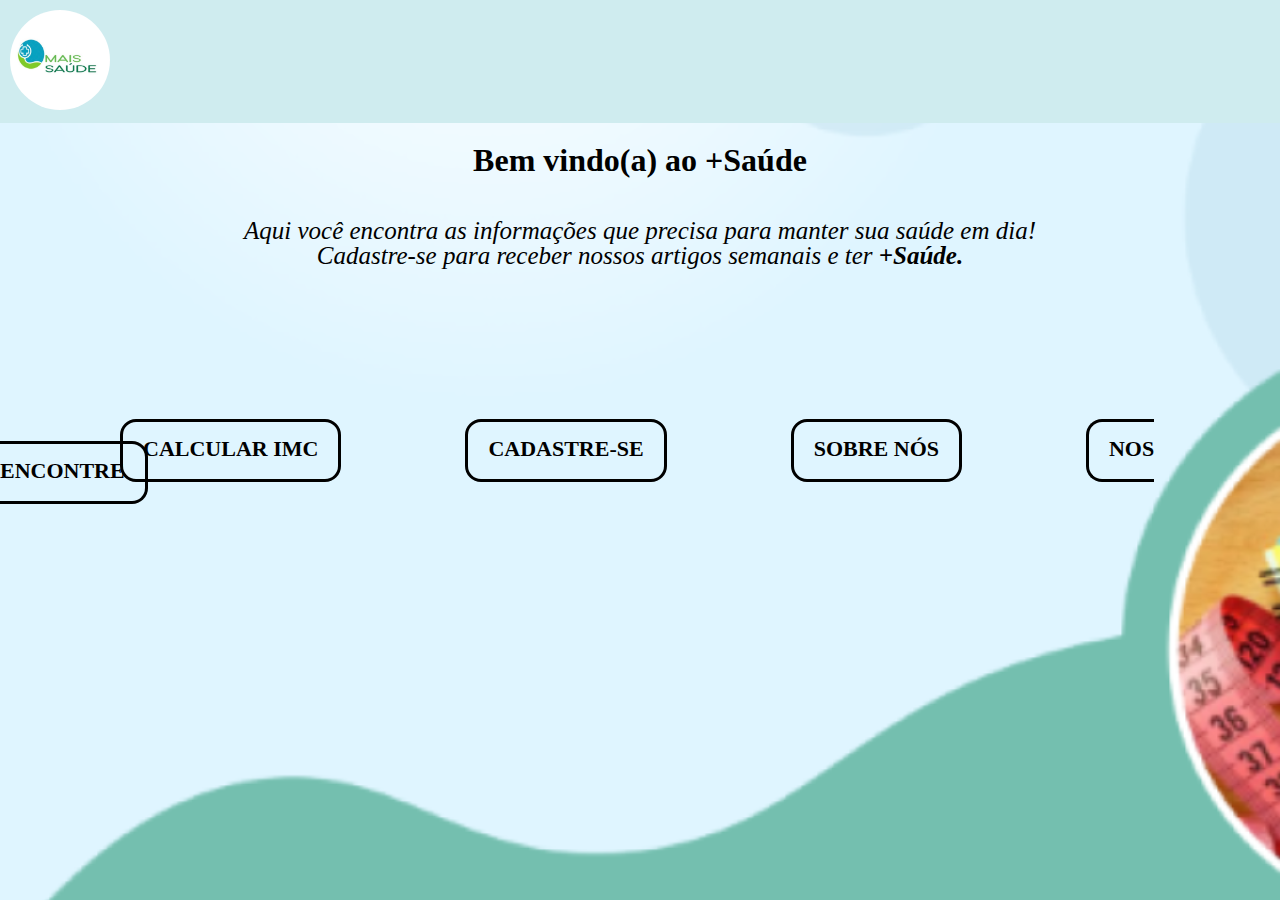
<file: index.html>
<!DOCTYPE html>
<html lang="pt-br">
<head>
    <meta charset="UTF-8">
    <meta name="viewport" content="width=device-width, initial-scale=1.0">
    <meta http-equiv="X-UA-Compatible" content="ie=edge">
    <link rel="stylesheet" href="reset.css">
    <link rel="stylesheet" href="style.css">
    <title>+Saúde</title>
</head>

<body class="menu">
    <header>
        <div class="imagem">
        <img src="banner.jpg" class="banner">
        
        </div>
        
    </header>
    
    <div class="inicio">
        <h1 class="boas-vindas">Bem vindo(a) ao +Saúde</h1>
        <p class="texto-inicial"><em>Aqui você encontra as informações que precisa para manter sua saúde em dia!<br>
        Cadastre-se para receber nossos artigos semanais e ter <strong>+Saúde.</strong></em></p>
    </div>
   

    <div class="itens">
        <ul>
            <li class="item-menu"><a href="calculoIMC.html">Calcular IMC</a></li>
            <li class="item-menu"><a href="cadastrarCliente.html">Cadastre-se</a></li>
            <li class="item-menu"><a href="sobreNos.html">Sobre nós</a></li>
            <li class="item-menu"><a href="local.html">Nos encontre</a></li>
        </ul>
    </div>

    <footer class="rodape"></footer>

</body>
</html>
</file>
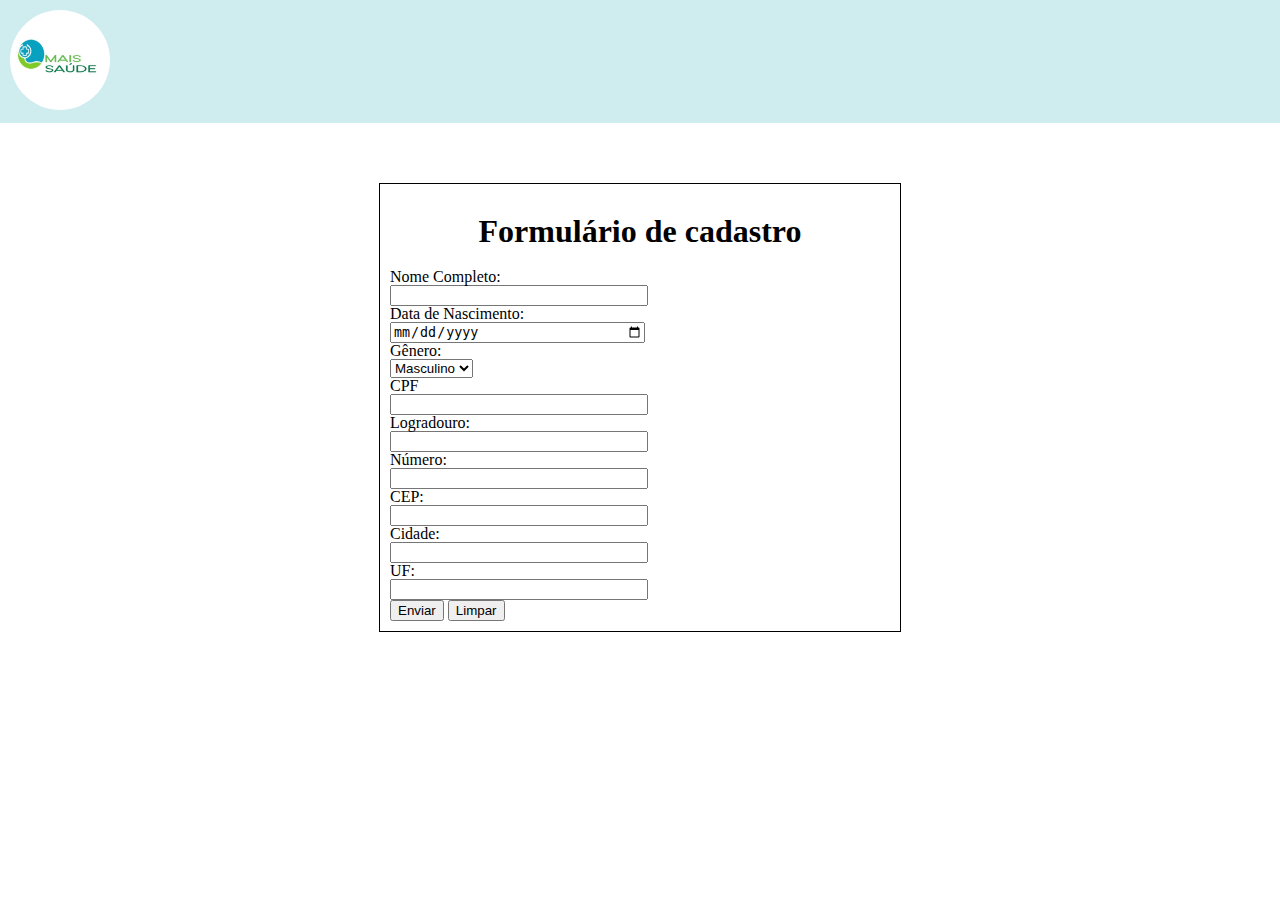
<file: cadastrarCliente.html>
<!DOCTYPE html>
<html lang="pt-br">
<head>
    <meta charset="UTF-8">
    <meta http-equiv="X-UA-Compatible" content="IE=edge">
    <meta name="viewport" content="width=device-width, initial-scale=1.0">
    <link rel="stylesheet" href="reset.css">
    <link rel="stylesheet" href="style.css">
    <script src="validarForm.js"></script>
    <title>Cadastro</title>
</head>
<body class="formulario">
    <header>
        <div class="imagem">
        <img src="banner.jpg" class="banner">
        </div>
    </header>

   <div class="espaco"></div>

    <div class="form">

        <h1>Formulário de cadastro</h1>
        <form>
            <label for="nomecompleto">Nome Completo:</label>
            <input type="text" id="nomecompleto">

            <label for="nascimentodata">Data de Nascimento:</label>
            <input type="date" id="nascimentodata">

            <div>
                <label>Gênero:</label>
                
                <select>
                    <option>Masculino</option>
                    <option>Feminino</option>
                </select>
            </div>

            <label for="cpf">CPF</label>
            <input id="cpf" type="text"  autocomplete="off" onkeyup="mascaraCPF('###.###.###-##', this)">
            <ul><span class="erro"></span></ul>

            <label for="endereco">Logradouro: </label>
            <input type="text" id="endereco">

            <label for="numeroendereco">Número: </label>
            <input type="number" id="numeroendereco">

            <label for="cep">CEP: </label>
            <input type="text" id="cep" maxlength="9"onkeyup="mascaraCEP()">

            <label for="cidade">Cidade: </label>
            <input type="text" id="cidade">

            <label for="uf">UF: </label>
            <input type="text" id="uf">

            <button class="bt-enviar" onclick="enviarForm()">Enviar</button>
            <button class="bt-limpar" onclick="limparForm()">Limpar</button>

        </form>
    </div>
    
</body>
</html>
</file>
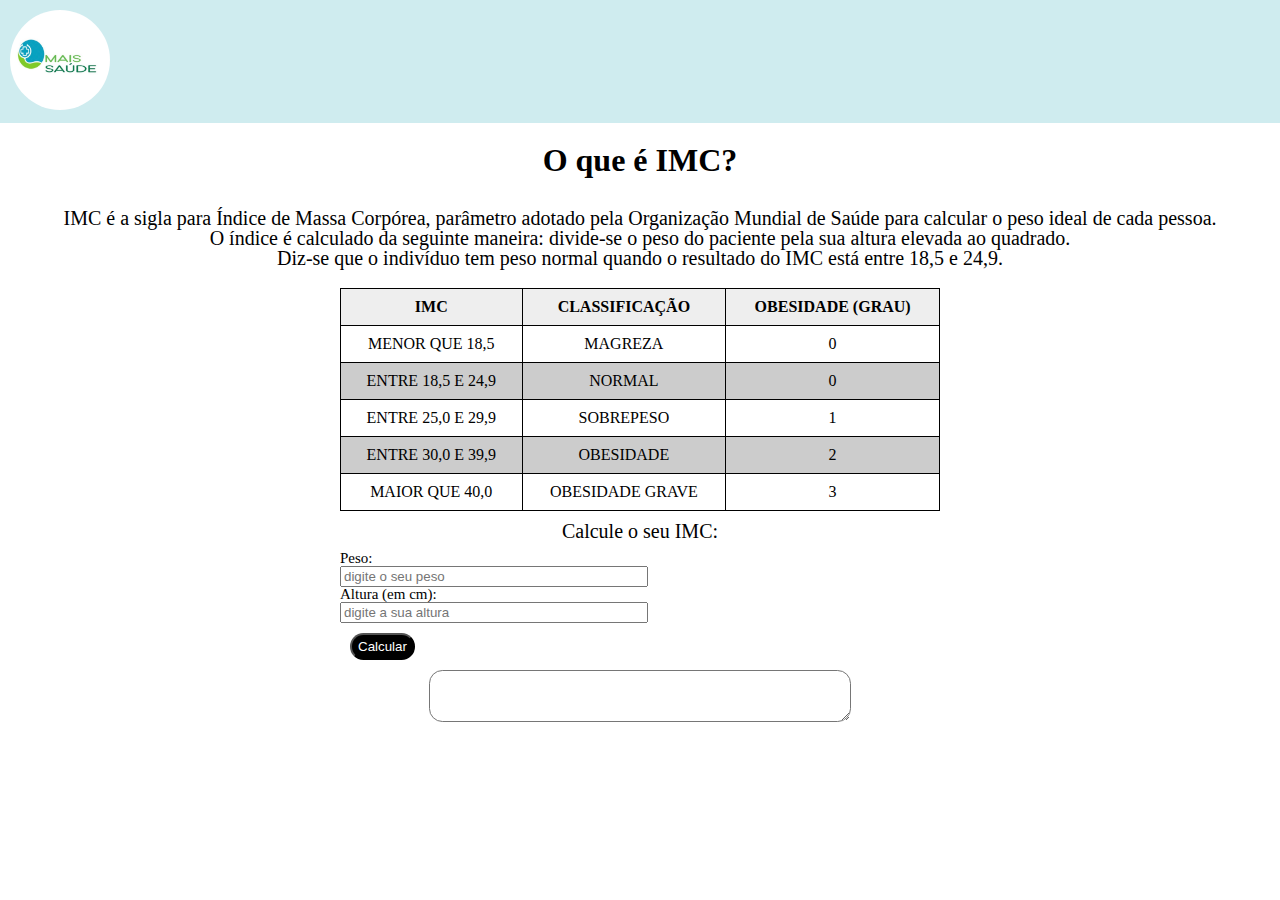
<file: calculoIMC.html>
<!DOCTYPE html>
<html lang="pt-br">
<head>
    <meta charset="UTF-8">
    <meta http-equiv="X-UA-Compatible" content="IE=edge">
    <meta name="viewport" content="width=device-width, initial-scale=1.0">
    <link rel="stylesheet" href="reset.css">
    <link rel="stylesheet" href="style.css">
    <script src="calculoIMC.js" ></script>
    <title>Calcular IMC</title>
</head>
<body class="imc">
    <header>
        <div class="imagem">
        <img src="banner.jpg" class="banner">
        </div>
    </header>

    <h1>O que é IMC?</h1>
    <p class="texto-imc">
        IMC é a sigla para Índice de Massa Corpórea, parâmetro adotado pela Organização Mundial de Saúde para calcular o peso ideal de cada pessoa.<br>
        
        O índice é calculado da seguinte maneira: divide-se o peso do paciente pela sua altura elevada ao quadrado.<br> Diz-se que o indivíduo tem peso normal quando o resultado do IMC está entre 18,5 e 24,9.</p>

    <table class="classificacao">
        <thead>
            <tr>
                <th>IMC</th>
                <th>CLASSIFICAÇÃO</th>
                <th>OBESIDADE (GRAU)</th>
                
            </tr>
        </thead>

        <tbody id="tabela-info-imc">
            <tr>
                <td class="info-imc">MENOR QUE 18,5</td>
                <td class="info-classificacao">MAGREZA</td>
                <td class="info-grau-obesidade">0</td>
            </tr>


            <tr>
                <td class="info-imc">ENTRE 18,5 E 24,9</td>
                <td class="info-classificacao">NORMAL</td>
                <td class="info-grau-obesidade">0</td>
            </tr>

            <tr>
                <td class="info-imc">ENTRE 25,0 E 29,9</td>
                <td class="info-classificacao">SOBREPESO</td>
                <td class="info-grau-obesidade">1</td>
            </tr>

            <tr>
                <td class="info-imc">ENTRE 30,0 E 39,9</td>
                <td class="info-classificacao">OBESIDADE</td>
                <td class="info-grau-obesidade">2</td>
            </tr>

            <tr>
                <td class="info-imc">MAIOR QUE 40,0</td>
                <td class="info-classificacao">OBESIDADE GRAVE</td>
                <td class="info-grau-obesidade">3</td>
            </tr>

          
        </tbody>
    </table>


    <form class="calculadora">
        <p>Calcule o seu IMC:</p>
               
                <label for="peso">Peso:</label>
                <input id="peso" type="number" placeholder="digite o seu peso">
                <label for="altura">Altura (em cm):</label>
                <input id="altura" type="number" placeholder="digite a sua altura">
                
                <button onclick="calculadoraIMC()" type="button" class="calcularIMC">Calcular</button>
                <textarea id="resultado"></textarea>
         
    </form>

    
    
</body>
</html>
</file>
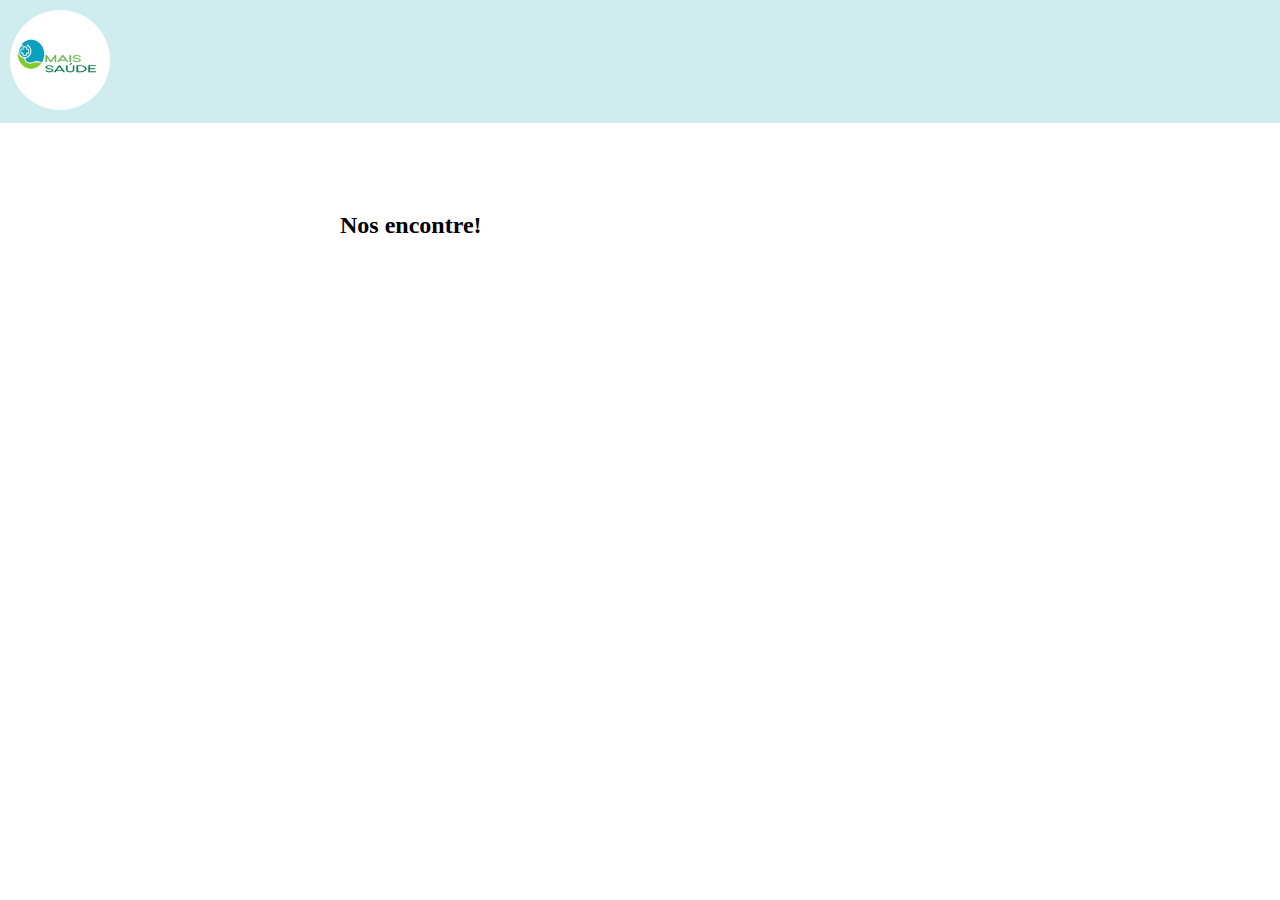
<file: local.html>
<!DOCTYPE html>
<html lang="pt-br">
<head>
    <meta charset="UTF-8">
    <meta name="viewport" content="width=device-width, initial-scale=1.0">
    <meta http-equiv="X-UA-Compatible" content="ie=edge">
    <link rel="stylesheet" href="reset.css">
    <link rel="stylesheet" href="style.css">
    <title>Encontre o +Saúde</title>
</head>

<body>

    <header>
        <div class="imagem">
        <img src="banner.jpg" class="banner">
        </div>
    </header>

   <div class="espaco"></div>
   
        <div class="localidade">
            <h2>Nos encontre!</h2>
            <iframe src="https://www.google.com/maps/embed?pb=!1m18!1m12!1m3!1d14611.434037922692!2d-46.79740102230599!3d-23.716746253693696!2m3!1f0!2f0!3f0!3m2!1i1024!2i768!4f13.1!3m3!1m2!1s0x94ce4d7fce849247%3A0x44a6de81ddf922bb!2sJardim%20Rio%20Douro%2C%20S%C3%A3o%20Paulo%20-%20SP!5e0!3m2!1spt-BR!2sbr!4v1647034734138!5m2!1spt-BR!2sbr" width="600" height="450" style="border:0;" allowfullscreen="" loading="lazy"></iframe>
        </div>
</body>
</html>
</file>
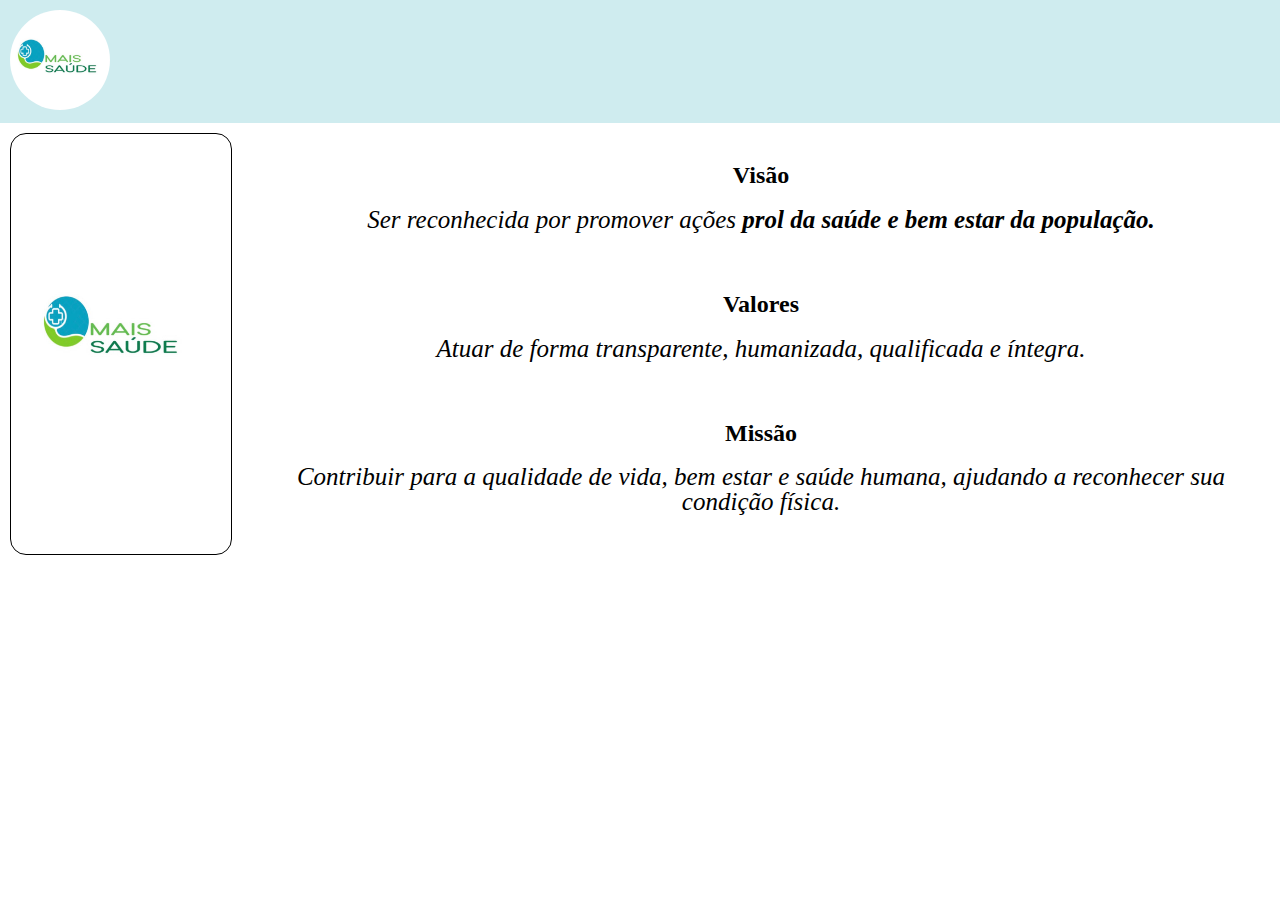
<file: sobreNos.html>
<!DOCTYPE html>
<html lang="en">
<head>
    <meta charset="UTF-8">
    <meta http-equiv="X-UA-Compatible" content="IE=edge">
    <meta name="viewport" content="width=device-width, initial-scale=1.0">
    <link rel="stylesheet" href="reset.css">
    <link rel="stylesheet" href="style.css">
    <title>Sobre Nós</title>
</head>
<body class="sobrenos">
    <header>
        <div class="imagem">
        <img src="banner.jpg" class="banner">
        </div>
    </header>

    <img src="bannercomp.jpg" class="bannerc">

    <div class="visao">
        <h2>Visão</h2>
        <p><em>Ser reconhecida por promover ações <strong>prol da saúde e bem estar da população.</strong> </em></p>
    </div>


    <div class="valores">
        <h2>Valores</h2>
        <p><em>Atuar de forma transparente, humanizada, qualificada e íntegra.</em></p>
    </div>
    

    <div class="missao">
        <h2>Missão</h2>
        <p><em>Contribuir para a qualidade de vida, bem estar e saúde humana, ajudando a reconhecer sua condição física.</em></p>
    </div>
   
</body>
</html>
</file>
<file: style.css>
.imagem{
    background-color: #CFECEF;
}
header{
    display: inline;
    
}

.menu{
    background-image: url(fundo.png);
}
.banner{
    width: 100px;
    height: 100px;
    padding: 10px 10px;
    align-content: initial;
    border-radius: 50%;
}

body h1{
    text-align: center;
    padding: 0px 10px;
}

.texto-inicial{
    font-family: 'Times New Roman';
    text-align: center;
    display: block;
    padding: 20px 10px;
    font-size: 25px;
    margin-bottom: 150px;
    
}

 /*css sobre nós:*/
.visao{
    text-align: center;
    align-content: center;
    padding: 20px 30px;
    
    
}

.valores{
    text-align: center;
    align-content: center;
    padding: 20px 30px;
   
}

.missao{
    text-align: center;
    align-content: center;
    padding: 20px 30px;
    
}
.sobrenos p{
    font-size: 25px;
}

.bannerc{
    width: 200px;
    height: 400px;
    float: left;
    border: #000 1px solid;
    border-radius: 1em;
    padding: 10px 10px;
    margin: 10px 10px
}

/*css menu: */
li{
    
    width: 940px;
    margin: auto;
    padding: 20px 20px;
    padding-left: 20px;
    padding-right: 20px;
}
    
.item-menu li {
    display: inline-block;
    text-align: center;
    width: 30%;
    vertical-align: top;
    margin-top: 40px;
    margin-bottom: 40px;
    padding: 30px 20px;
    box-sizing: border-box;
    
}


.itens li {
    
    border: #000 solid;
    border-radius: 1em;
	display: inline;
	margin: 0 0 0 150px;
    margin-left: 120px;
    
}

.itens a {
    text-align: center;
	text-transform: uppercase;
	color: #000000;
	font-weight: bold;
	font-size: 22px;
	text-decoration: none;
    
}



/*css calculo imc:*/
.imc h1{
    text-align: center;
    padding: 0px 10px;
}
.texto-imc{
    text-align: center;
    font-size: 20px;
    padding: 10px 10px;
    margin: 10px 20px;
}

.classificacao{
    margin: auto;
    width: 600px;
}
td, th {
    
    padding: 10px 10px;
	/*padding: .7em;*/
	margin: 0;
	border: 1px solid #000;
	text-align: center;
}

th{
	font-weight: bold;
	background-color: #EEE;
}

tr:nth-child(2n+2){
    background-color: #ccc;
}

label{
    display: block;
}

.calculadora{
    margin: auto;
    width: 600px;
    /*padding: 10px 10px;*/
    font-size: 15px;
}

.calculadora p{
    text-align: center;
    padding: 10px 0px;
    font-size: 20px;
}

.areaInput{
    margin: auto;
    width: 800px;
    display: block;
    width: 40%;
}

#resultado{
    margin: auto;
    width: 400px;
    padding: 10px 10px;
    display: block;
    border-radius: 1em;
}

.calcularIMC{
    align-content: center;
    margin: 10px 10px;
    height: 2em;
    border-radius: 1em;
    background-color: black;
    color: white;
    display: block;

}


/*css cadastrar cliente:*/

.espaco{
    padding: 30px 30px;
}
input{
    display: block;
    width: 50%;
}

.form{
    
    border: #000 solid 1px;
    padding: 10px 10px;
    margin-top: 10px;
    align-items: center;
    margin: auto;
    width: 500px;
    
    margin: 10 0 20 70px;
}

.invalido{

    border: red solid 1px;
}

/*css local: */
.localidade{
    margin: auto;
    width: 600px;
    display: block;
    padding: 10px 10px;
}
</file>
